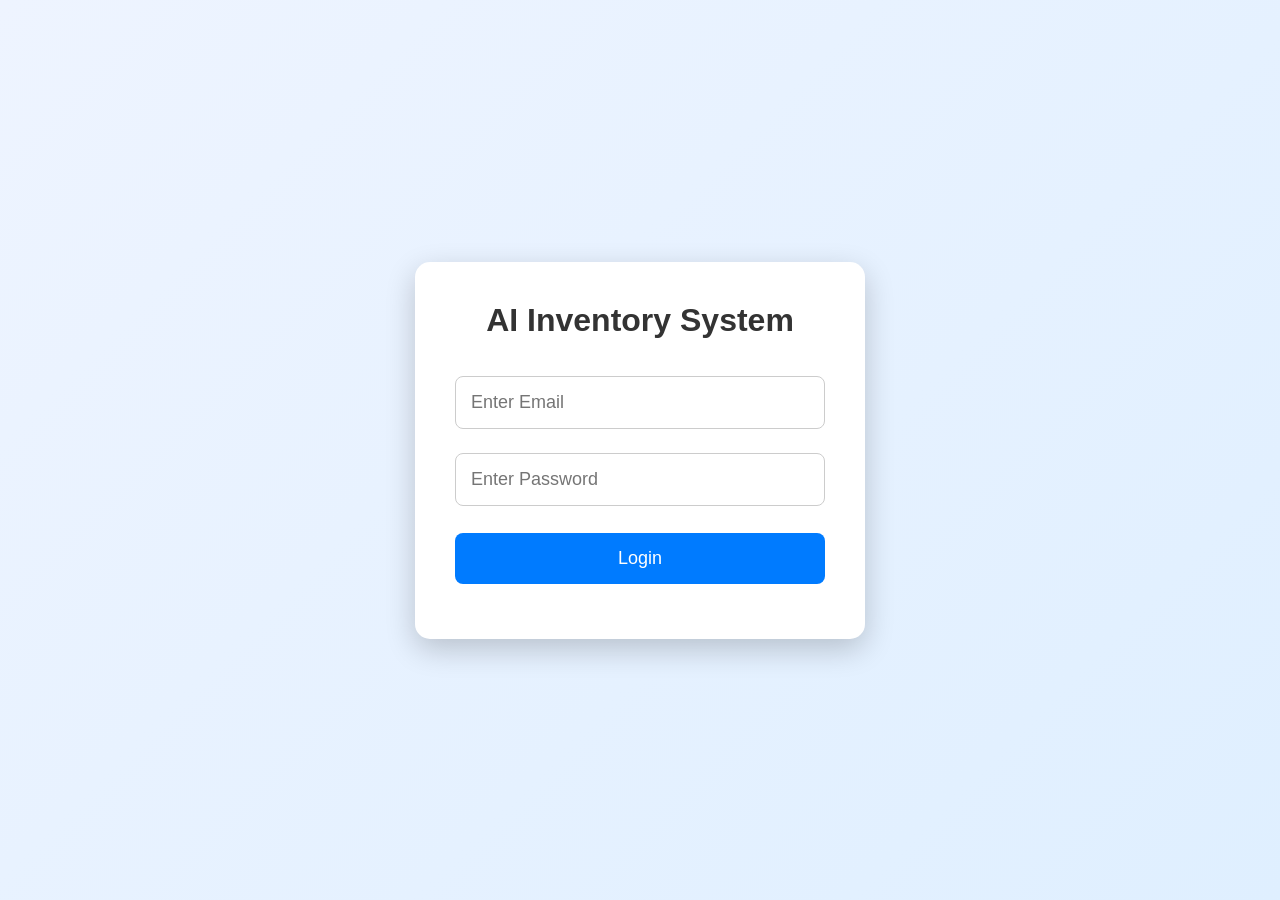
<file: frontend/index.html>
<!DOCTYPE html>
<html lang="en">
<head>
    <meta charset="UTF-8">
    <meta name="viewport" content="width=device-width, initial-scale=1.0">
    <title>AI Inventory Login</title>

    <link rel="stylesheet" href="style.css">
</head>
<body>

    <div class="login-box">

        <h1>AI Inventory System</h1>

        <input
            type="email"
            id="email"
            placeholder="Enter Email"
        >

        <input
            type="password"
            id="password"
            placeholder="Enter Password"
        >

        <button onclick="login()">
            Login
        </button>

        <p id="message"></p>

    </div>

    <script src="script.js"></script>

</body>
</html>
</file>
<file: frontend/style.css>
*{
    margin:0;
    padding:0;
    box-sizing:border-box;
    font-family:Arial, Helvetica, sans-serif;
}

/* Login Page */
body{
    width:100vw;
    height:100vh;
    display:flex;
    justify-content:center;
    align-items:center;
    background:linear-gradient(
    135deg,
    #eef4ff,
    #dfefff
    );
}
.login-box{
    width:450px;
    padding:40px;
    background:#fff;
    border-radius:15px;
    box-shadow:0 10px 30px rgba(0,0,0,0.2);
    text-align:center;
}

.login-box h1{
    font-size:32px;
    margin-bottom:25px;
    color:#333;
}

.login-box input{
    width:100%;
    padding:15px;
    margin:12px 0;
    border:1px solid #ccc;
    border-radius:8px;
    font-size:18px;
}

.login-box button{
    width:100%;
    padding:15px;
    margin-top:15px;
    background:#007bff;
    color:white;
    border:none;
    border-radius:8px;
    font-size:18px;
    cursor:pointer;
}

.login-box button:hover{
    background:#0056b3;
}

#message{
    margin-top:15px;
    color:red;
    font-size:16px;
}

/* Dashboard Page */
.dashboard-body{
    display:block;
    width:100%;
    height:100%;
    background:#f4f7fc;
    overflow:auto;
}

.dashboard{
    width:90%;
    max-width:1200px;
    margin:40px auto;
    text-align:center;
}

.dashboard h1{
    font-size:42px;
    color:#222;
    margin-bottom:40px;
}

.card-container{
    display:flex;
    justify-content:center;
    gap:30px;
    flex-wrap:wrap;
}

.card{
    width:260px;
    background:#fff;
    border-radius:15px;
    padding:30px;
    box-shadow:0 8px 20px rgba(0,0,0,0.15);
}

.card h2{
    font-size:24px;
    color:#444;
    margin-bottom:15px;
}

.card p{
    font-size:36px;
    color:#007bff;
    font-weight:bold;
}

.dashboard button{
    margin-top:40px;
    padding:14px 35px;
    background:#007bff;
    color:#fff;
    border:none;
    border-radius:8px;
    font-size:18px;
    cursor:pointer;
}

.dashboard button:hover{
    background:#0056b3;
}
/* ==========================
   Product Page
========================== */

.product-form{
    width:100%;
    display:flex;
    justify-content:center;
    align-items:center;
    gap:15px;
    margin:30px 0;
    flex-wrap:wrap;
}

.product-form input{
    width:220px;
    padding:12px;
    border:1px solid #ccc;
    border-radius:8px;
    font-size:16px;
}

.product-form button{
    padding:12px 30px;
    background:#007bff;
    color:white;
    border:none;
    border-radius:8px;
    cursor:pointer;
    font-size:16px;
}

.product-form button:hover{
    background:#0056b3;
}

table{
    width:90%;
    margin:30px auto;
    border-collapse:collapse;
    background:white;
    border-radius:12px;
    overflow:hidden;
    box-shadow:0 8px 20px rgba(0,0,0,0.15);
}

table th{
    background:#007bff;
    color:white;
    padding:15px;
}

table td{
    padding:15px;
    text-align:center;
    border-bottom:1px solid #eee;
}

table tr:hover{
    background:#f5f5f5;
}

.stock-alert{
    width:90%;
    margin:20px auto;
    padding:15px;
    border-radius:10px;
    text-align:center;
    font-size:18px;
    font-weight:bold;
    background:#fff3cd;
    color:#856404;
    border:2px solid #ffeeba;
}

.card-container{
    display:flex;
    flex-wrap:wrap;
    justify-content:center;
    gap:20px;
    margin-top:30px;
}

.card{
    width:230px;
    padding:20px;
    border-radius:15px;
    background:#fff;
    box-shadow:0 4px 15px rgba(0,0,0,0.1);
    text-align:center;
    transition:0.3s;
}

.card:hover{
    transform:translateY(-8px);
    box-shadow:0 10px 25px rgba(0,0,0,0.2);
}

.card h2{
    font-size:20px;
    color:#444;
    margin-bottom:10px;
}

.card p{
    font-size:28px;
    font-weight:bold;
    color:#1976d2;
}

button{

    transition:0.3s;

}

button:hover{

    transform:scale(1.05);

}

.pagination{
    margin:30px 0;
    display:flex;
    justify-content:center;
    align-items:center;
    gap:20px;
}

.pagination span{
    font-size:20px;
    font-weight:bold;
}

.product-form{
    display:flex;
    justify-content:center;
    align-items:center;
    gap:15px;
    flex-wrap:wrap;
    margin:25px 0;
}

.product-form label{
    font-size:18px;
    font-weight:bold;
    color:#333;
}

.product-form select,
.product-form input{
    padding:10px;
    border-radius:8px;
    border:1px solid #ccc;
    font-size:16px;
}

#stockChart{
    width: 350px !important;
    height: 350px !important;
    margin: 0 auto;
    display: block;
}
</file>
